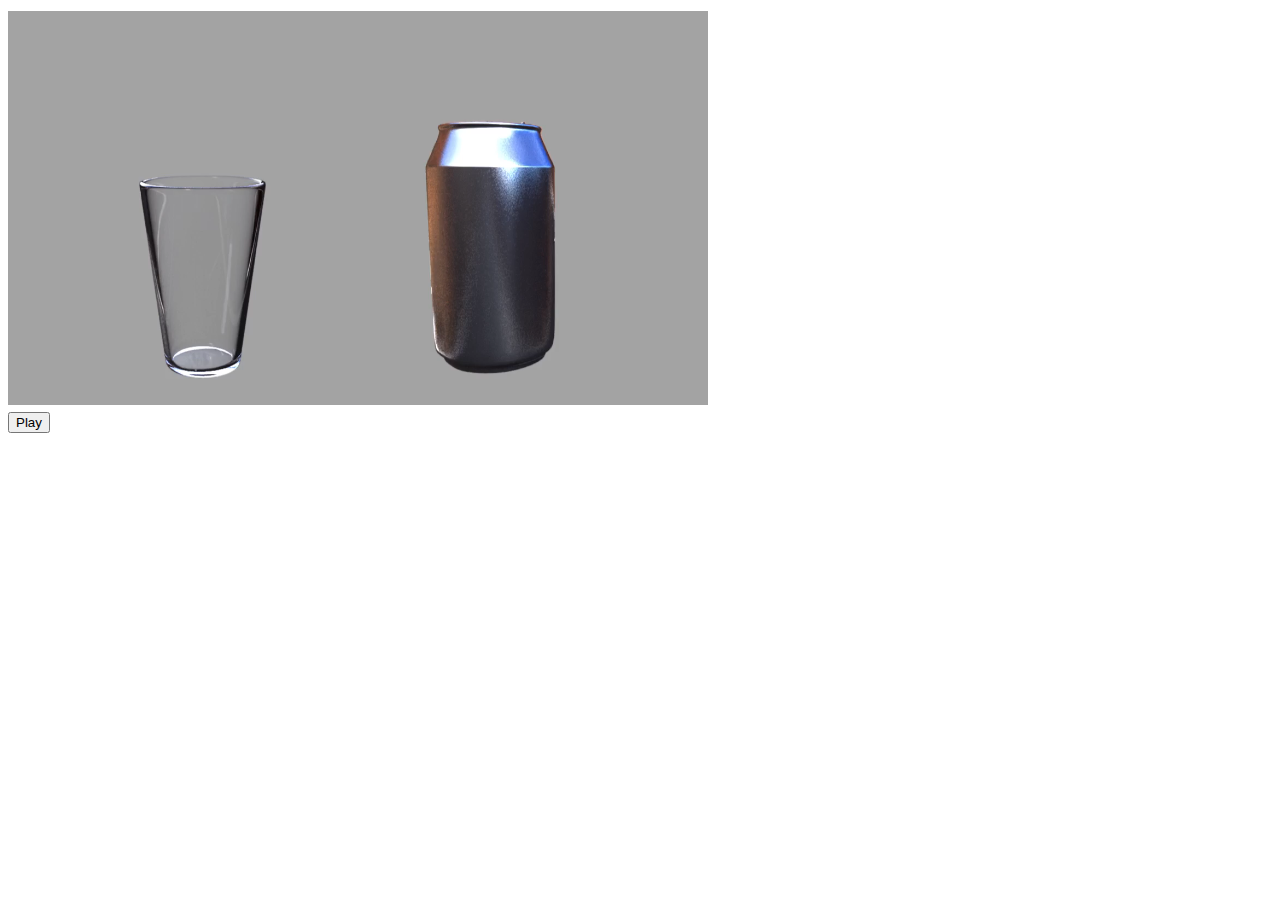
<file: Programming/HTML/index.html>
<!DOCTYPE html>
<html>
<head>
<link rel="stylesheet" type="text/css" href="css/style.css">
<script src="js/videoControls.js"></script>
</head>

<body>

<div class="video">
    <video width="700" height="400" id="video">
       <source src="../Assets/soda_video.mp4" type="video/mp4">
        <!-- Could re-export video in ogv and webm forms
               <source src="../Assets/soda_video.mp4" type="video/ogv">
               <source src="../Assets/soda_video.mp4" type="video/webm">
         -->
    <p>
      Your browser doesn't support HTML5 video.
      <a href="../Assets/soda_video.mp4">Download</a> the video instead.
    </p>
        
    </video>
    
<!-- Video Controls Panel -->
  <div id="videoControls">
    <button onclick="playButton()" type="button" id="playPause">Play</button>
        <!-- more contrls to add
            <input type="range" id="seekBar" value="0">
            <button type="button" id="mute">Mute</button>
            <input type="range" id="volumeBar" min="0" max="1" step="0.1" value="1">
            <button type="button" id="fullScreen">Full-Screen</button>
        -->
  </div>
       
</div>

<!--
I first wrote the javascript code into the .html until it was dont then I moved it an external js file -videoControls.js

<script type='text/javascript'>
window.onload = function() {

  // Video
  var video = document.getElementById("video");

  // Buttons
  var playButton = document.getElementById("playPause");
  // var muteButton = document.getElementById("mute");
  // var fullScreenButton = document.getElementById("fullScreen");
  // Sliders
  //var seekBar = document.getElementById("seekBar");
  //var volumeBar = document.getElementById("volumeBar");
    
    console.log("onload complete");


    playButton.addEventListener("click", function() {
  if (video.paused == true) {
    // Play the video
    video.play();

    // Update the button text to 'Pause'
    playButton.innerHTML = "Pause";
  } else {
    // Pause the video
    video.pause();

    // Update the button text to 'Play'
    playButton.innerHTML = "Play";
        } 
    });
    }

    console.log("Video Toggle complete");
</script>
-->
<!-- Alert After video-->
<script type='text/javascript'>
    document.getElementById('video').addEventListener('ended',myHandler,false);
    function myHandler(e) {
        alert('Video ended. Video Test complete');
        console.log("Video Ended. alert fired.");
    }
</script>



</body>
</html>
</file>
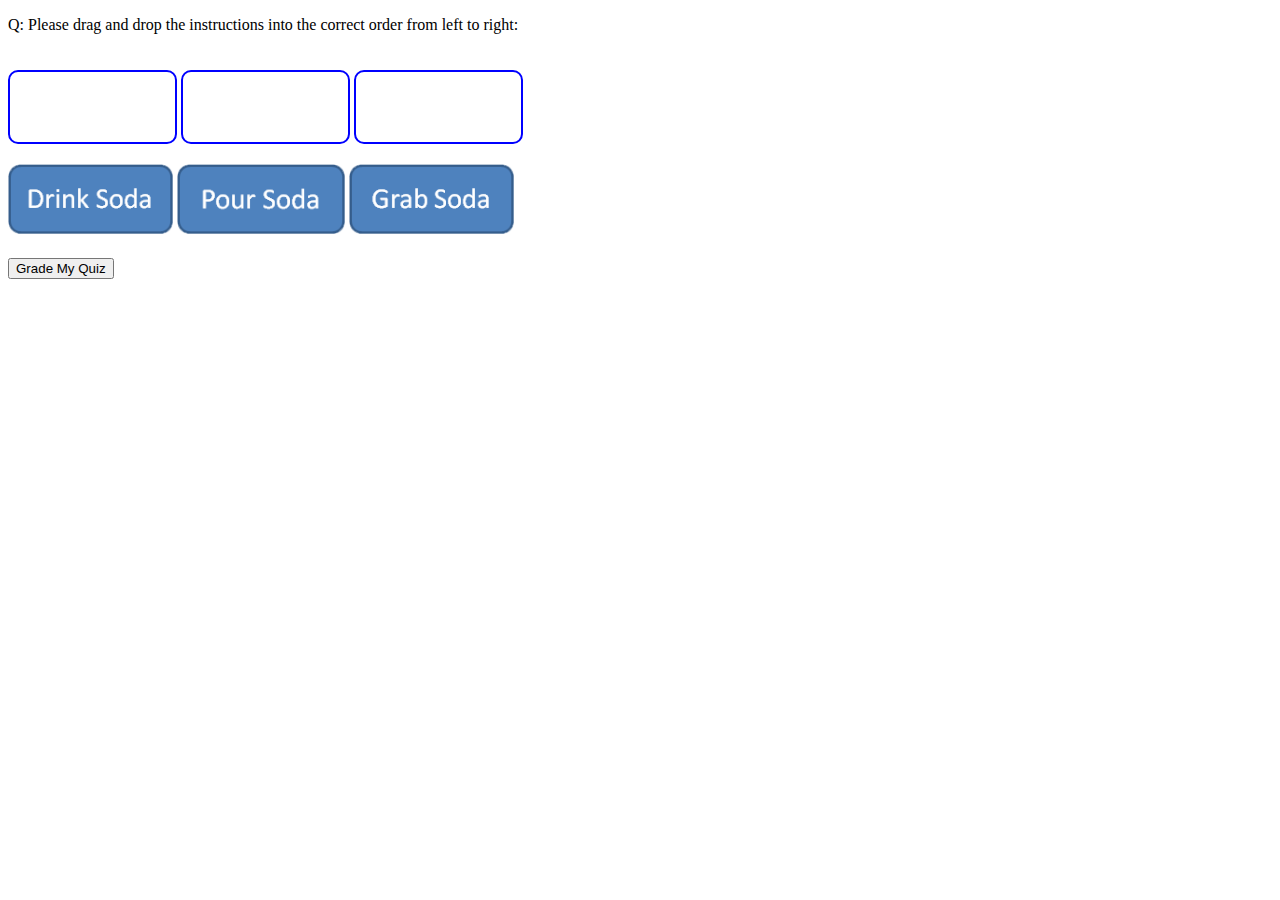
<file: Programming/HTML/drag_drop.html>
<!DOCTYPE html>
<html>
<head>
<link rel="stylesheet" type="text/css" href="css/style.css">
<script src="js/dragDrop.js"></script>
</head>

<body>
<p>Q: Please drag and drop the instructions into the correct order from left to right:</p>

<div class="dragDropContainer">
<!-- Drop Boxes-->
   <ul>
       <li><div id="dropBox" ondrop="drop(event)" ondragover="allowDrop(event)"></div></li>
       <li><div id="dropBox" ondrop="drop(event)" ondragover="allowDrop(event)"></div></li>
       <li><div id="dropBox" ondrop="drop(event)" ondragover="allowDrop(event)"></div></li>
   </ul>
   
<!-- drink, pour, grab imgs  -->
    <img id="drink_drag" src="../Assets/drag_drink.png" draggable="true" ondragstart="drag(event)"  height="70">
    <img id="pour_drag" src="../Assets/drag_pour.png" draggable="true" ondragstart="drag(event)"  height="70">
    <img id="grab_drag" src="../Assets/drag_grab.png" draggable="true" ondragstart="drag(event)"  height="70">
    
</div>

    <button id="check" onclick="checkQuiz()" style="margin-top:20px;">Grade My Quiz</button>
 
</div>
<!--I first wrote the javascript code into the .html until it was dont then I moved it an external js file -dragDrop.js

<script type='text/javascript'>
    function allowDrop(ev) {
        ev.preventDefault();
    }

    function drag(ev) {
        ev.dataTransfer.setData("text", ev.target.id);
    }

    function drop(ev) {
        ev.preventDefault();
        var data = ev.dataTransfer.getData("text");
        ev.target.appendChild(document.getElementById(data));
    }
        console.log('allowDrop, drag, drop functions complete')
</script>
-->


<!-- quiz logic (not done) - 1. Check if all dropboxes are filled. 2. check order //3. respond correct or try again

<script type='text/javascript'>
    var checkQuiz = document.getElementById("check");
    checkQuiz.addEventListener("click",function(){
       if(dropBox.drop == true ){
           alert('Great Now we will grade your quiz');
       }
        else {alert('fill in all boxes'); }
});    

</script>
-->

</body>
</html>
</file>
<file: Programming/HTML/css/style.css>
/*Video Container*/
.videoBox{
   background-color: blue;
}

/**/

/*Video itself*/
#video{
    
}


/*drage and drop*/

.dragDropContainer li{
    list-style: none;
    display: inline-block;
    position: relative;
    left: -40px
}

#dropBox{
    margin-top:20px; height:70px;width:165px;border-radius:10px; border: 2px solid blue;
}
</file>
